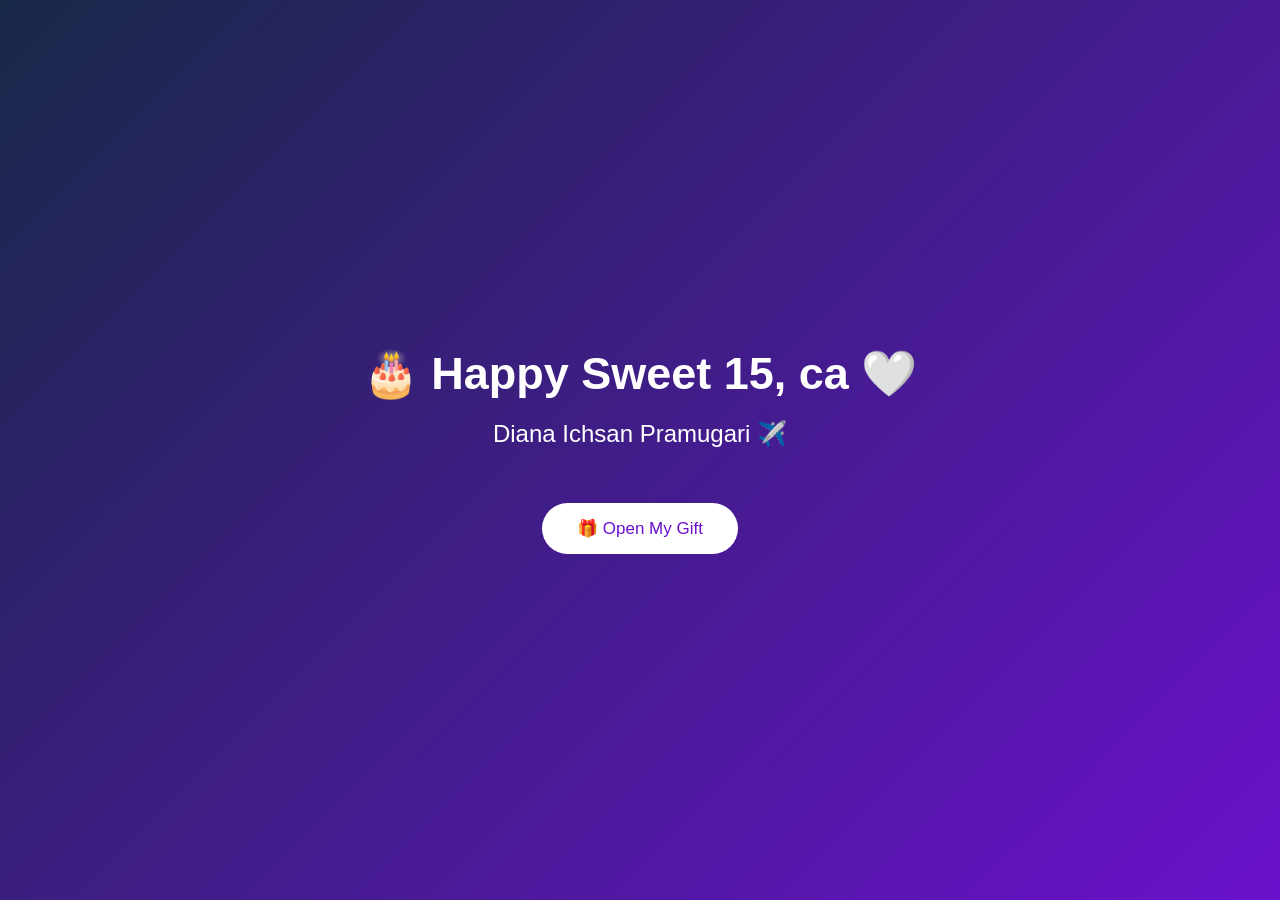
<file: index.html>
<!DOCTYPE html>
<html lang="id">
<head>
<meta charset="UTF-8">
<meta name="viewport" content="width=device-width, initial-scale=1.0">

<title>Happy Birthday Diana ❤️</title>

<style>

*{
margin:0;
padding:0;
box-sizing:border-box;
font-family:Arial,sans-serif;
}

body{
height:100vh;
overflow:hidden;
background:linear-gradient(135deg,#182848,#6a11cb);
color:white;
text-align:center;
}


.page{
display:none;
height:100vh;
padding:30px;
justify-content:center;
align-items:center;
flex-direction:column;
}


.active{
display:flex;
}


h1{
font-size:45px;
margin-bottom:20px;
}


h2{
font-weight:300;
margin-bottom:30px;
}


p{
max-width:700px;
line-height:1.8;
font-size:17px;
}


button{
margin-top:25px;
padding:15px 35px;
border:none;
border-radius:50px;
font-size:17px;
cursor:pointer;
background:white;
color:#6a11cb;
}


button:hover{
transform:scale(1.08);
}


img{
width:220px;
height:220px;
object-fit:cover;
border-radius:20px;
margin:10px;
}


.star{
position:absolute;
animation:fall 4s linear infinite;
}


@keyframes fall{

0%{
transform:translateY(0);
opacity:1;
}

100%{
transform:translateY(-100px);
opacity:0;
}

}

</style>

</head>


<body>


<audio id="music" loop>

<source src="AllVideo_01784375249244.mp3" type="audio/mpeg">

</audio>



<!-- HALAMAN 1 -->

<div class="page active" id="page1">

<h1>🎂 Happy Sweet 15, ca 🤍</h1>

<h2>Diana Ichsan Pramugari ✈️</h2>

<button onclick="nextPage(2)">
🎁 Open My Gift
</button>

</div>



<!-- HALAMAN 2 -->

<div class="page" id="page2">


<h1>💌 Untuk Diana</h1>


<p>

Selamat ulang tahun gari garbet ❤️

<br><br>

selamat ulang tahun, ca 🤍  
maaf yaaa ca guaa belum bisa ngucapin langsung ataupun ngasih hadiah. 

semoga di umur yang baru ini semua doa dan harapanmu satu per satu bisa terwujud. 

semoga selalu diberi kesehatan, kebahagiaan, dan keberanian untuk mengejar semua impianmu.

<br><br>

makasih ya karena selama ini udah jadi seseorang yang selalu ada diajak cerita dan ngobrol.

walaupun sekarang kita udah beda sekolah dan jarang ketemu, semoga kita tetap bisa saling support.

<br><br>

tetap jadi gari yang guaa kenal ya.

<br><br>

Happy Birthday! Semoga hari ini jadi salah satu hari terbaik buat kamu. 🎂✨❤️


</p>


<button onclick="nextPage(3)">
Lihat 📸
</button>


</div>




<!-- HALAMAN 3 -->


<div class="page" id="page3">


<h1>📸</h1>


<img src="AllVideo_01784305869474.png">

<img src="IMG_20260719_134324.jpg">


<h2>
✨ Happy Birthday ✨
</h2>


<p>
gapunya foto mane lagi caa ini oge nga ss kemarin maaf ya nge ss tanpa izin hehe.
 Semoga selalu bahagia, sehat, dan semua impian kamu tercapai 🤍
</p>


</div>



<script>


function nextPage(number){


document.querySelectorAll(".page")
.forEach(p=>p.classList.remove("active"));


document.getElementById("page"+number)
.classList.add("active");



let music=document.getElementById("music");


music.play();



for(let i=0;i<50;i++){


let star=document.createElement("div");


star.className="star";

star.innerHTML=["✨","⭐","🏀","🦋"][Math.floor(Math.random()*4)];

 
star.style.left=Math.random()*100+"vw";

star.style.top=Math.random()*100+"vh";


document.body.appendChild(star);


}


}


</script>


</body>
</html>
</file>
